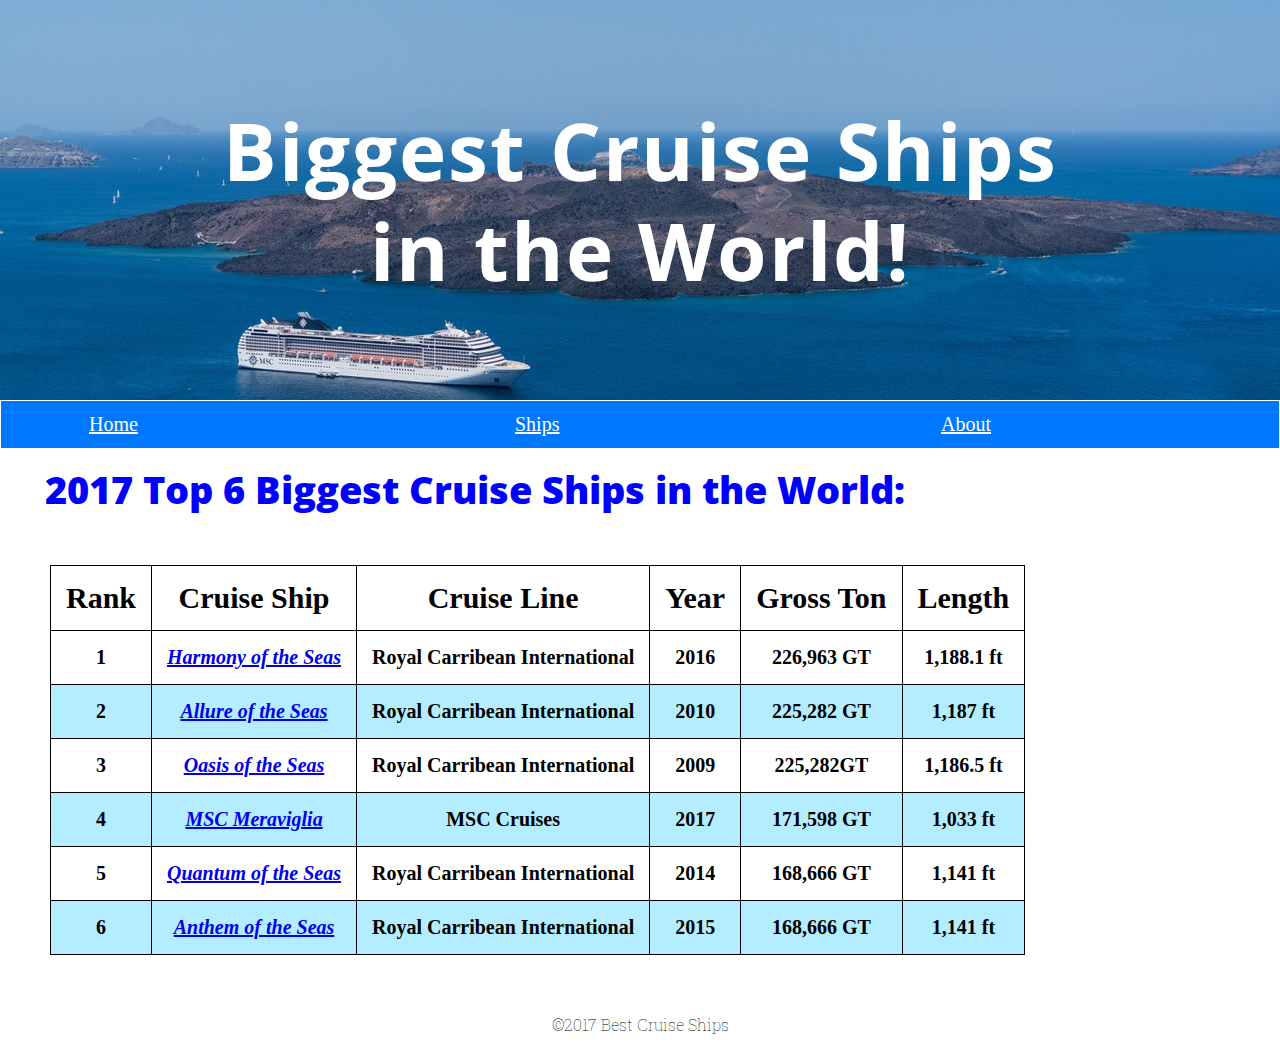
<file: index.html>
<!DOCTYPE html>
<html lang="en">
    <head>
        <meta charset="utf-8">
        <title>Biggest Cruise Ship</title>
        <link href="https://fonts.googleapis.com/css?family=Open+Sans:300,400,600,700" rel="stylesheet">
        <link href="css/style.css" rel="stylesheet">
    </head>
    
    <!-- Banner -->
    <body id="index-page">
        <div class="banner index-banner">
            <h1>Biggest Cruise Ships <br> in the World!</h1>
        </div>
        
    <!-- Navigation bar -->    
    <nav>
        <ul>
            <li><a href="index.html">Home</a></li>
            <li><a href="ships.html">Ships</a></li>
            <li><a href="about.html">About</a></li>
        </ul>
    </nav>   
    
    <!-- main content -->            
    <table class="table">
        <h2><strong>2017 Top 6 Biggest Cruise Ships in the World:</strong></h2>
        <thead>
          <tr> 
              <th scope="row"><strong>Rank</strong></th>
              <th scope="row"><strong>Cruise Ship</strong></th>
              <th scope="row"><strong>Cruise Line</strong></th>
              <th scope="row"><strong>Year</strong></th>
              <th scope="row"><strong>Gross Ton</strong></th>
              <th scope="row"><strong>Length</strong></th>
          </tr>
        </thead>    
        <tbody>
            <!-- Wikipedia -->
         <tr>
            <th>1</th>
             <th><strong><em><a href="./ships/harmony.html">Harmony of the Seas</a></em></strong></th>  
            <th>Royal Carribean International</th>
            <th>2016</th>
            <th>226,963 GT</th> 
            <th>1,188.1 ft</th> 
         </tr>    
            
        <tr>
            <th>2</th>
            <th><strong><em><a href="./ships/allure.html">Allure of the Seas</a></em></strong></th>  
            <th>Royal Carribean International</th>
            <th>2010</th>
            <th>225,282 GT</th> 
            <th>1,187 ft</th> 
         </tr> 
            
         <tr>
            <th>3</th>
             <th><strong><em><a href="./ships/allure.html">Oasis of the Seas</a></em></strong></th>  
            <th>Royal Carribean International</th>
            <th>2009</th>
            <th>225,282GT</th> 
            <th>1,186.5 ft</th> 
         </tr>  
            
        <tr>
            <th>4</th>
            <th><strong><em><a href="./ships/meraviglia.html">MSC Meraviglia</a></em></strong></th>  
            <th>MSC Cruises</th>
            <th>2017</th>
            <th>171,598 GT</th> 
            <th>1,033 ft</th> 
         </tr> 
            
         <tr>         
            <th>5</th>
             <th><strong><em><a href="./ships/Quantum.html">Quantum of the Seas</a></em></strong></th>  
            <th>Royal Carribean International</th>
            <th>2014</th>
            <th>168,666 GT</th> 
            <th>1,141 ft</th> 
         </tr>    
            
        <tr>
            <th>6</th>
            <th><strong><em><a href="./ships/Quantum.html">Anthem of the Seas</a></em></strong></th>  
            <th>Royal Carribean International</th>
            <th>2015</th>
            <th>168,666 GT</th> 
            <th>1,141 ft</th> 
         </tr>    
            
        </tbody>
      </table> 
      <!-- This is the end of the table section -->
   
        <!-- footer section -->   
    <footer>
        <p>&copy;2017 Best Cruise Ships</p>
    </footer>
    
    </body>
</html>
</file>
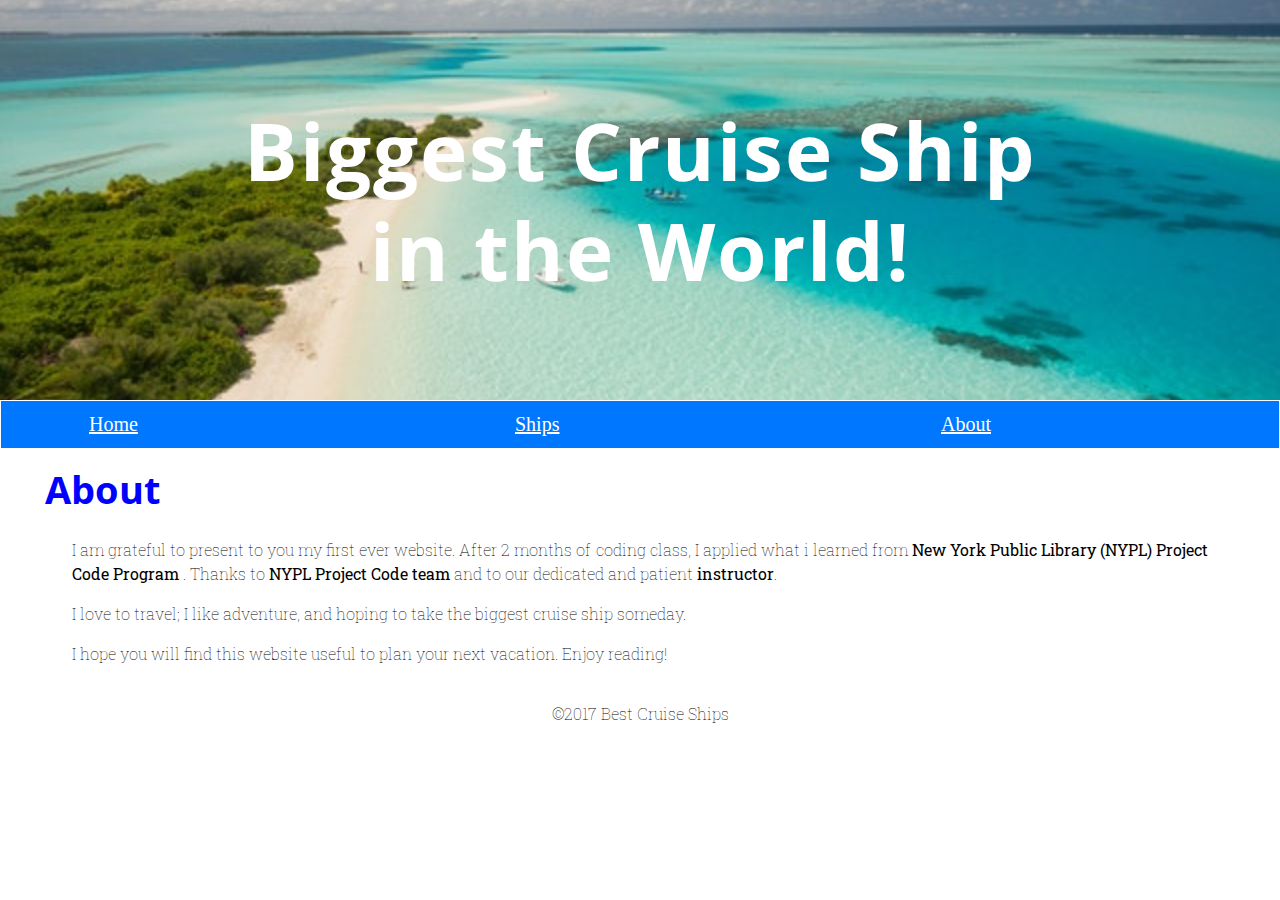
<file: about.html>
<!DOCTYPE html>
<html lang="en">
    <head>
        <meta charset="utf-8">
        <title>Biggest Cruise Ship</title>
        <link href="https://fonts.googleapis.com/css?family=Open+Sans:300,400,600,700" rel="stylesheet">
        <link href="css/style.css" rel="stylesheet">
    </head>
    <body id="about-page">
        <div class="banner about-banner">
            <h1>Biggest Cruise Ship<br> in the World!</h1>
        </div>
    <nav>
        <ul>
            <li><a href="index.html">Home</a></li>
            <li><a href="ships.html">Ships</a></li>
            <li><a href="about.html">About</a></li>
        </ul>
    </nav>   
    
    <section class="main-content">    
        <h2 class="main-content-header">About</h2> 
        <p class="main-content-paragraph">I am grateful to present to you my first ever website. After 2 months of coding class, I applied what i learned from <strong>New York Public Library (NYPL) Project Code Program </strong>. Thanks to <strong>NYPL Project Code team </strong> and to our dedicated and patient <strong>instructor</strong>.</p>
        
            <p class="main-content-paragraph">I love to travel; I like adventure, and hoping to take the biggest cruise ship someday.</p>
        
            <p class="main-content-paragraph">I hope you will find this website useful to plan your next vacation.  Enjoy reading!</p>
       
    </section>   
        
 <footer>
        <p>&copy;2017 Best Cruise Ships</p>
    </footer>
    
    </body>
</html>
</file>
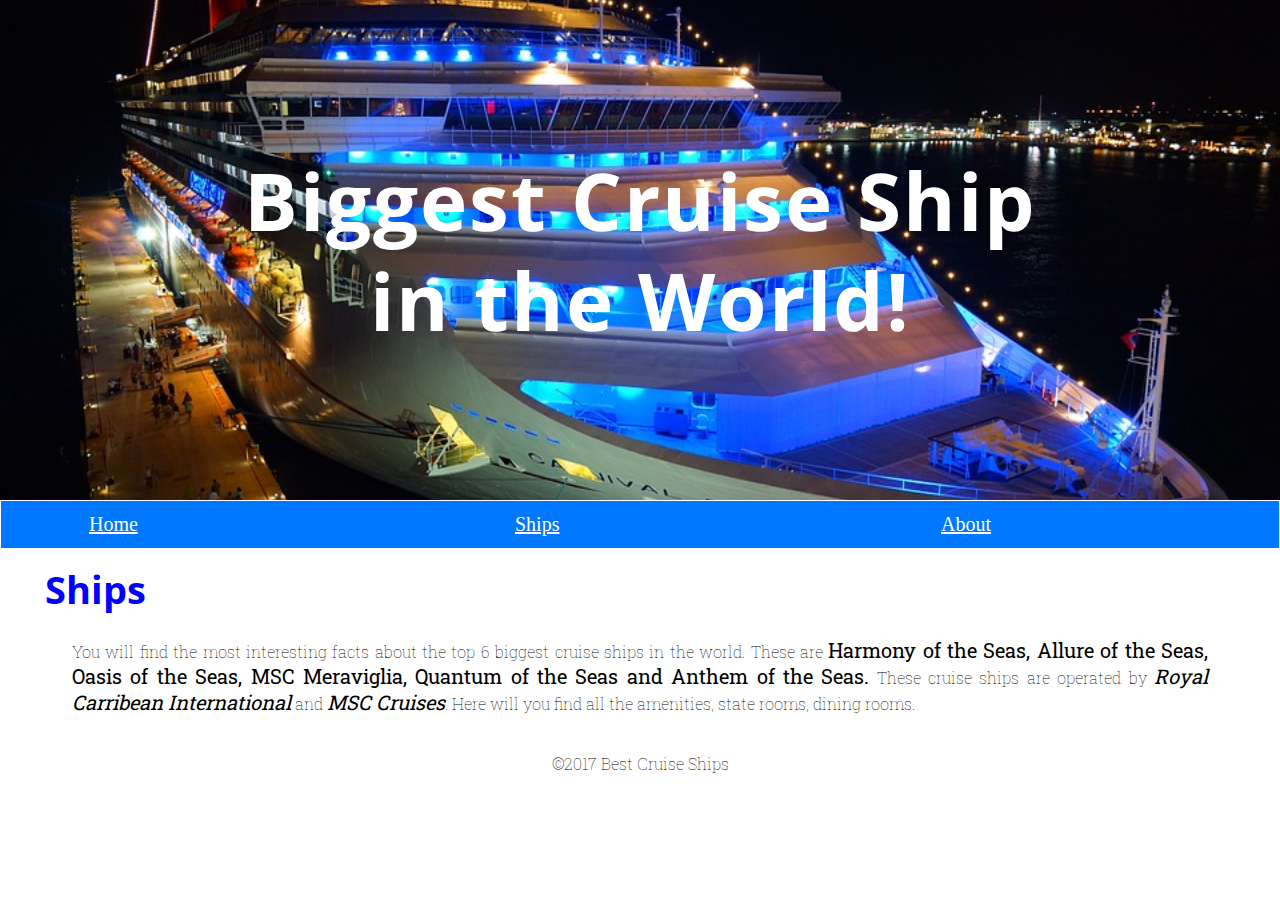
<file: ships.html>
<!DOCTYPE html>
<html lang="en">
    <head>
        <meta charset="utf-8">
        <title>Biggest Cruise Ship</title>
        <link href="https://fonts.googleapis.com/css?family=Open+Sans:300,400,600,700" rel="stylesheet">
        <link href="css/style.css" rel="stylesheet">
    </head>
    <body id="ship-page">
        <div class="banner ship-banner">
            <h1>Biggest Cruise Ship<br> in the World!</h1>
        </div>
    <nav>
        <ul>
            <li><a href="index.html">Home</a></li>
            <li><a href="ships.html">Ships</a></li>
            <li><a href="about.html">About</a></li>
        </ul>
    </nav>   
    
    <section class="main-content">    
        <h2 class="main-content-header">Ships</h2> 
        <p class="main-content-paragraph">You will find the most interesting facts about the top 6 biggest cruise ships in the world. These are <strong><span style="font-size: 20px">Harmony of the Seas, Allure of the Seas, Oasis of the Seas, MSC Meraviglia, Quantum of the Seas and Anthem of the Seas.</span></strong> These cruise ships are operated by <strong><em><span style="font-size: 20px">Royal Carribean International</span></em></strong> and <strong><em><span style="font-size: 20px">MSC Cruises</span></em></strong>. Here will you find all the amenities, state rooms, dining rooms.</p>
          
           
    </section>   
        
 <footer>
        <p>&copy;2017 Best Cruise Ships</p>
    </footer>
    
    </body>
</html>
</file>
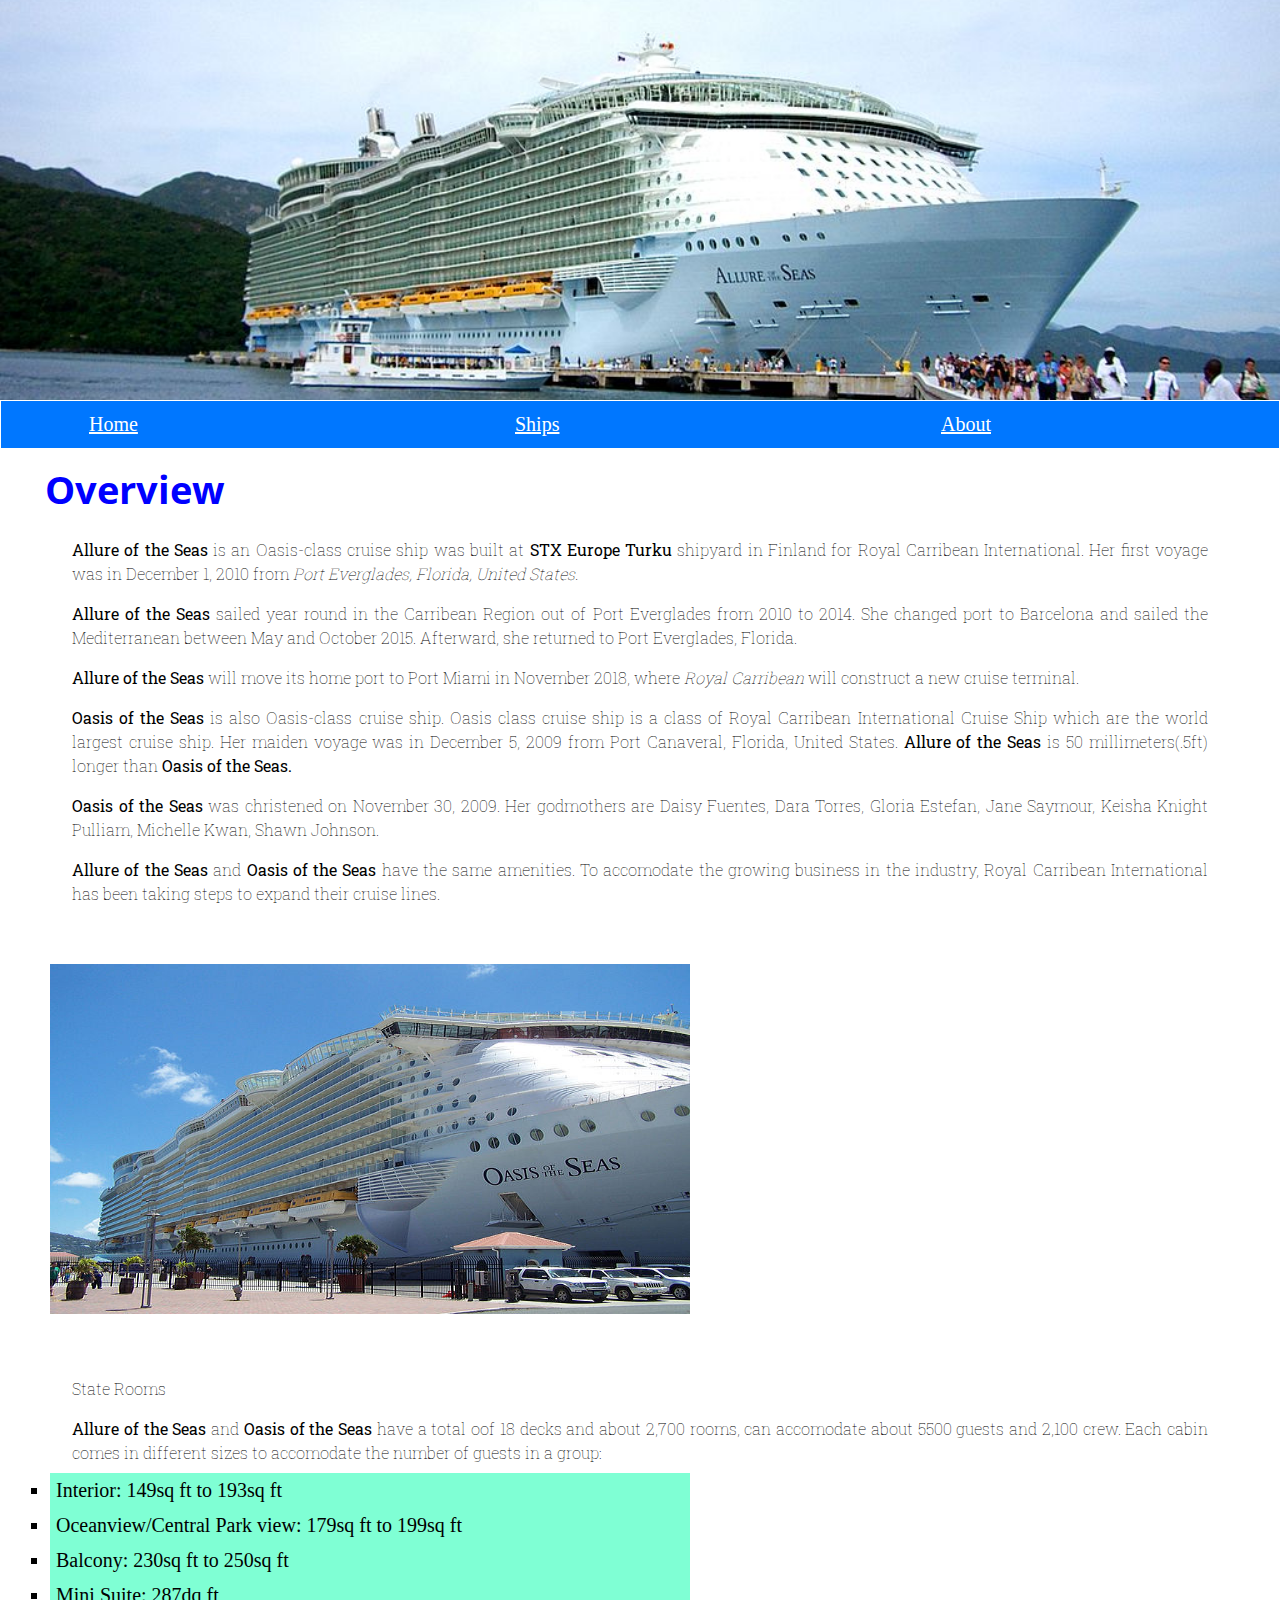
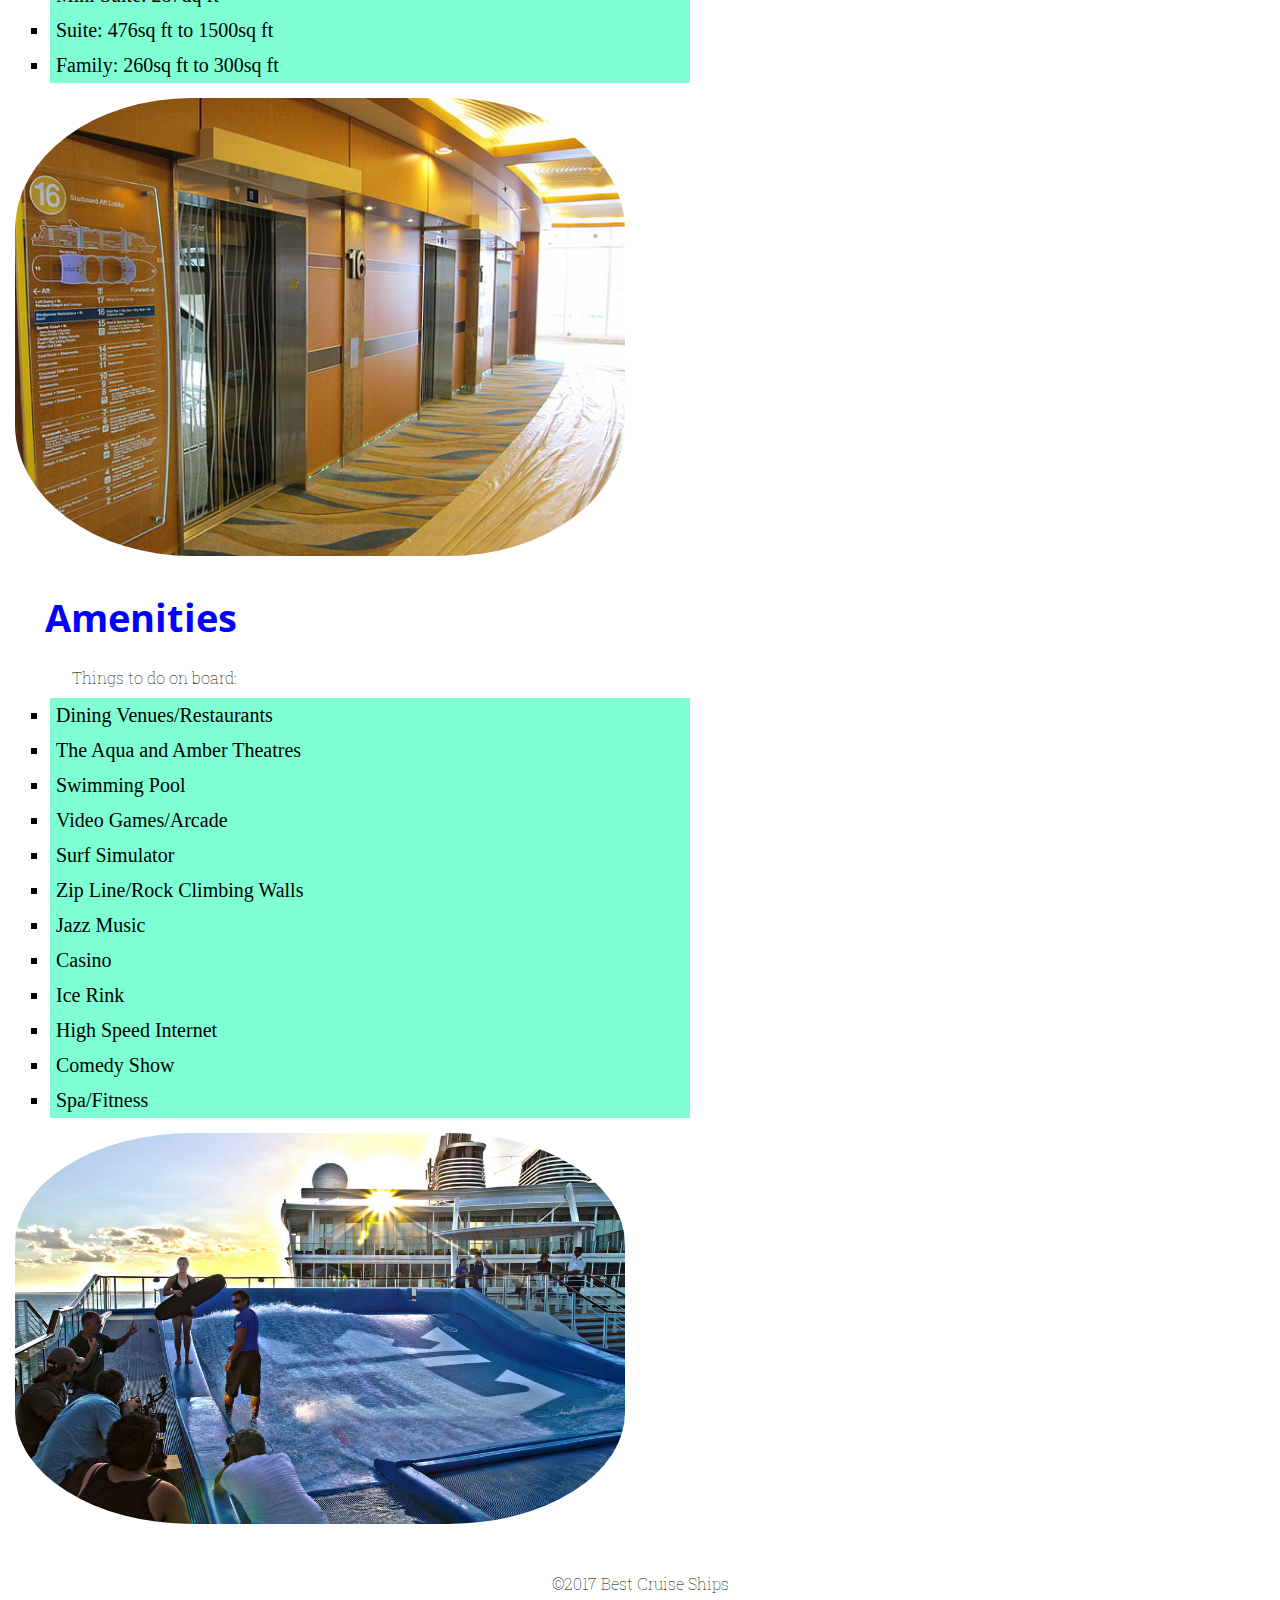
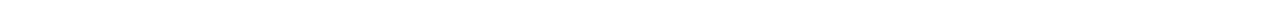
<file: ships/allure.html>
<!DOCTYPE html>
<html lang="en">
    <head>
        <meta charset="utf-8">
        <title>Biggest Cruise Ship</title>
        <link href="https://fonts.googleapis.com/css?family=Open+Sans:300,400,600,700" rel="stylesheet">
        <link href="../css/style.css" rel="stylesheet">
    </head>
    <body id="allure-page">
        <div class="banner allure-banner">
            <h1></h1>
        </div>
    <nav>
        <ul>
            <li><a href="../index.html">Home</a></li>
            <li><a href="../ships.html">Ships</a></li>
            <li><a href="../about.html">About</a></li>
        </ul>
    </nav>   
    
        <!-- wikipedia -->
    <!-- Allure of the Seas and Oasis of the Seas uses the same link because most of the information are the same -->     
    <section class="main-content">    
        <h2 class="main-content-header">Overview</h2> 
        <p class="main-content-paragraph"><strong>Allure of the Seas</strong> is an Oasis-class cruise ship was built at <strong>STX Europe Turku</strong> shipyard in Finland for Royal Carribean International.  Her first voyage was in December 1, 2010 from <em>Port Everglades, Florida, United States.</em></p>
        
        <p class="main-content-paragraph"><strong>Allure of the Seas</strong> sailed year round in the Carribean Region out of Port Everglades from 2010 to 2014. She changed port to Barcelona and sailed the Mediterranean between May and October 2015. Afterward, she returned to Port Everglades, Florida.</p>
        
        <p class="main-content-paragraph"><strong>Allure of the Seas</strong> will move its home port to Port Miami in November 2018, where <em>Royal Carribean</em> will construct a new cruise terminal.</p>
        
        <p class="main-content-paragraph"><strong>Oasis of the Seas</strong> is also Oasis-class cruise ship.  Oasis class cruise ship is a class of Royal Carribean International Cruise Ship which are the world largest cruise ship. Her maiden voyage was in December 5, 2009 from Port Canaveral, Florida, United States. <strong>Allure of the Seas</strong> is 50 millimeters(.5ft) longer than <strong>Oasis of the Seas.</strong></p>
        
        <!-- Royal Carribean -->
        <p class="main-content-paragraph"><strong>Oasis of the Seas</strong> was christened on November 30, 2009. Her godmothers are Daisy Fuentes, Dara Torres, Gloria Estefan, Jane Saymour, Keisha Knight Pulliam, Michelle Kwan, Shawn Johnson.</p>
        
        <p class="main-content-paragraph"><strong>Allure of the Seas</strong> and <strong>Oasis of the Seas</strong> have the same amenities. To accomodate the growing business in the industry, Royal Carribean International has been taking steps to expand their cruise lines.</p>
        
        <!-- google image -->
        <img src="../images/Oasis_background.jpg" alt="Oasis" class="oasis-img">
        <p><span style="font-size: 22px><strong>Oasis of the Seas Cruise Ship</strong></span></p>
     
        <h3 class="main-content-header">State Rooms</h3>
        <p class="main-content-paragraph"><strong>Allure of the Seas</strong> and <strong> Oasis of the Seas</strong> have a total oof 18 decks and about 2,700 rooms, can accomodate about 5500 guests and 2,100 crew. Each cabin comes in different sizes to accomodate the number of guests in a group: 
            <ul>
             <li>Interior:  149sq ft to 193sq ft</li>
             <li>Oceanview/Central Park view:  179sq ft to 199sq ft</li>
             <li>Balcony:  230sq ft to 250sq ft</li>
             <li>Mini Suite:  287dq ft</li>    
             <li>Suite:  476sq ft to 1500sq ft</li>
             <li>Family: 260sq ft to 300sq ft</li>    
            </ul>
         
    
         <img src="../images/Allure_Deck16.JPG" alt="Deck16" class="full-img">
         
         
        <h4>Amenities</h4>
            <p class="main-content-paragraph">Things to do on board:</p>
            <ul>
                <li>Dining Venues/Restaurants</li>         <li>The Aqua and Amber Theatres</li>
                <li>Swimming Pool</li>                     <li>Video Games/Arcade</li>
                <li>Surf Simulator</li>                    <li>Zip Line/Rock Climbing Walls</li>    
                <li>Jazz Music</li>                        <li>Casino</li>
                <li>Ice Rink</li>                          <li>High Speed Internet</li>
                <li>Comedy Show</li>                       <li>Spa/Fitness</li>
            </ul>
            <img src="../images/Allure_surf.jpg" alt="Surf Simulator" class="full-img">
        
        
    </section>   
        
 <footer>
        <p>&copy;2017 Best Cruise Ships</p>
    </footer>
    
    </body>
</html>
</file>
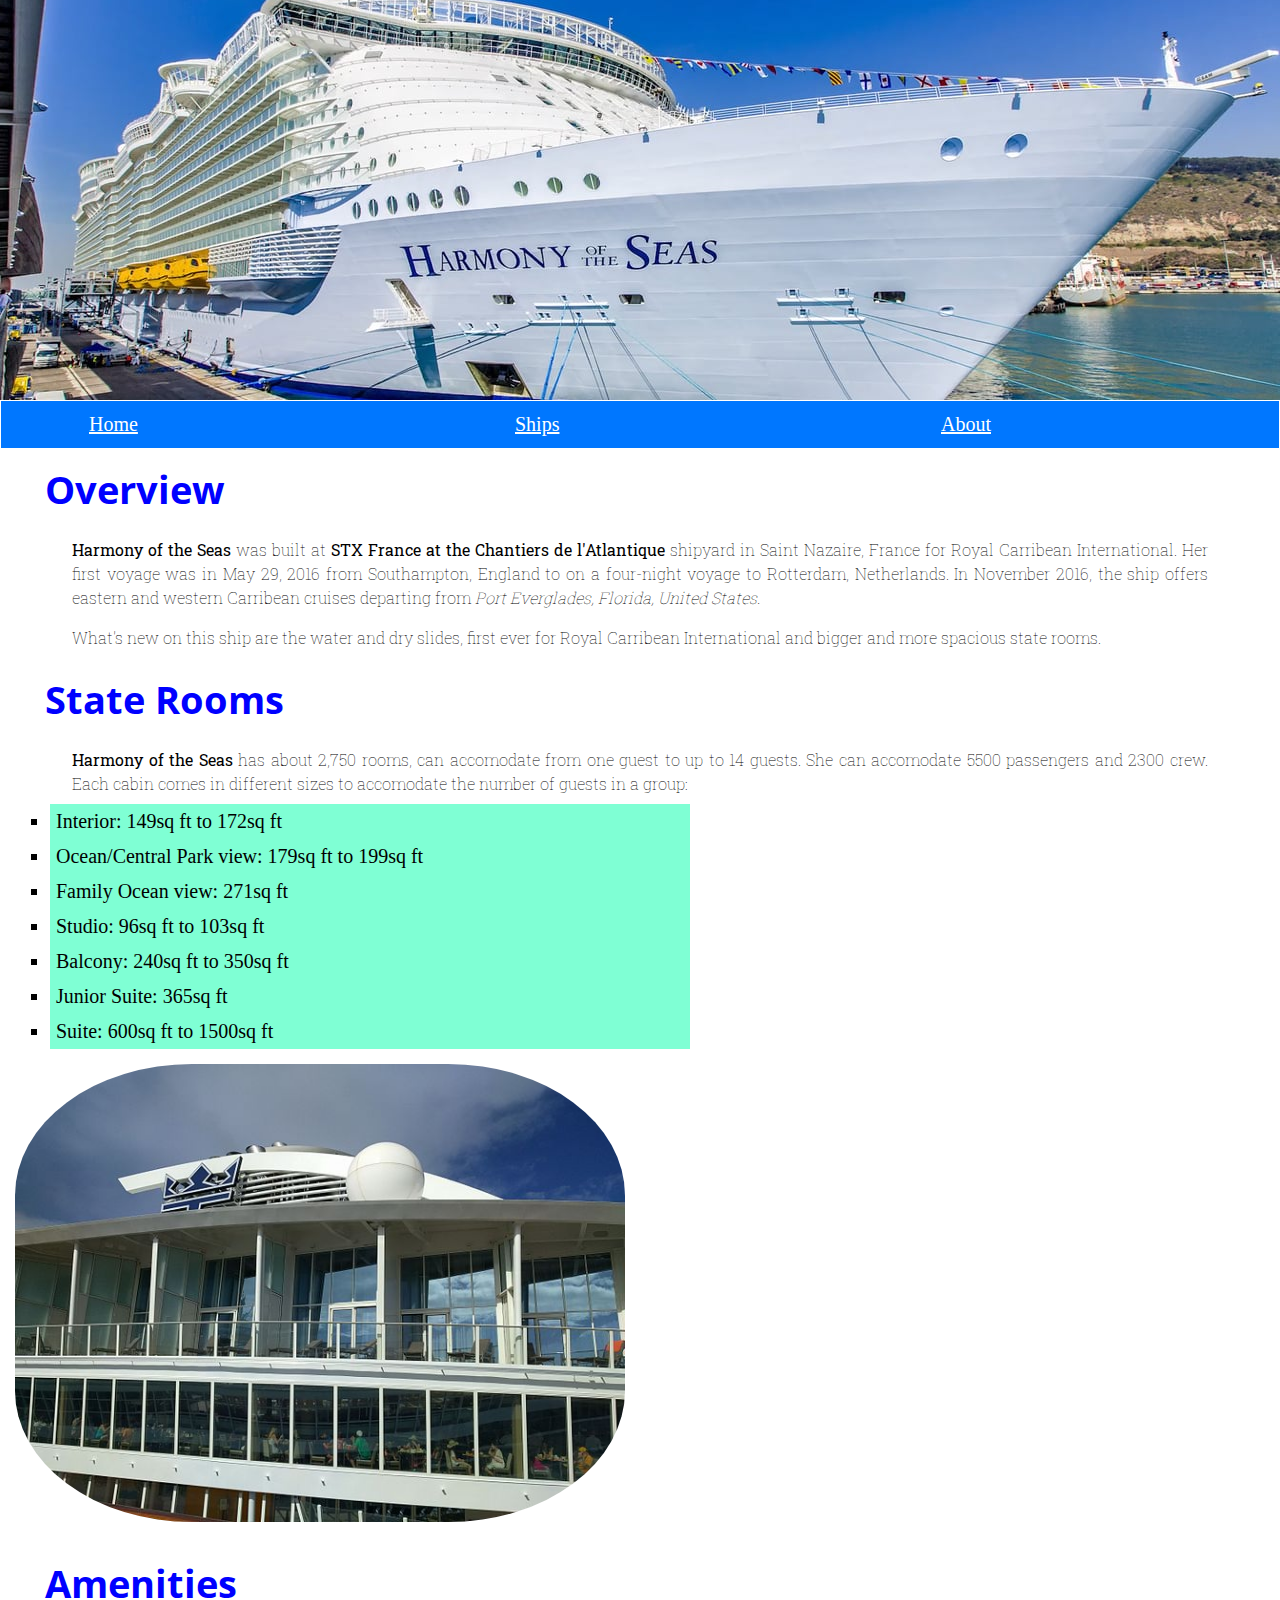
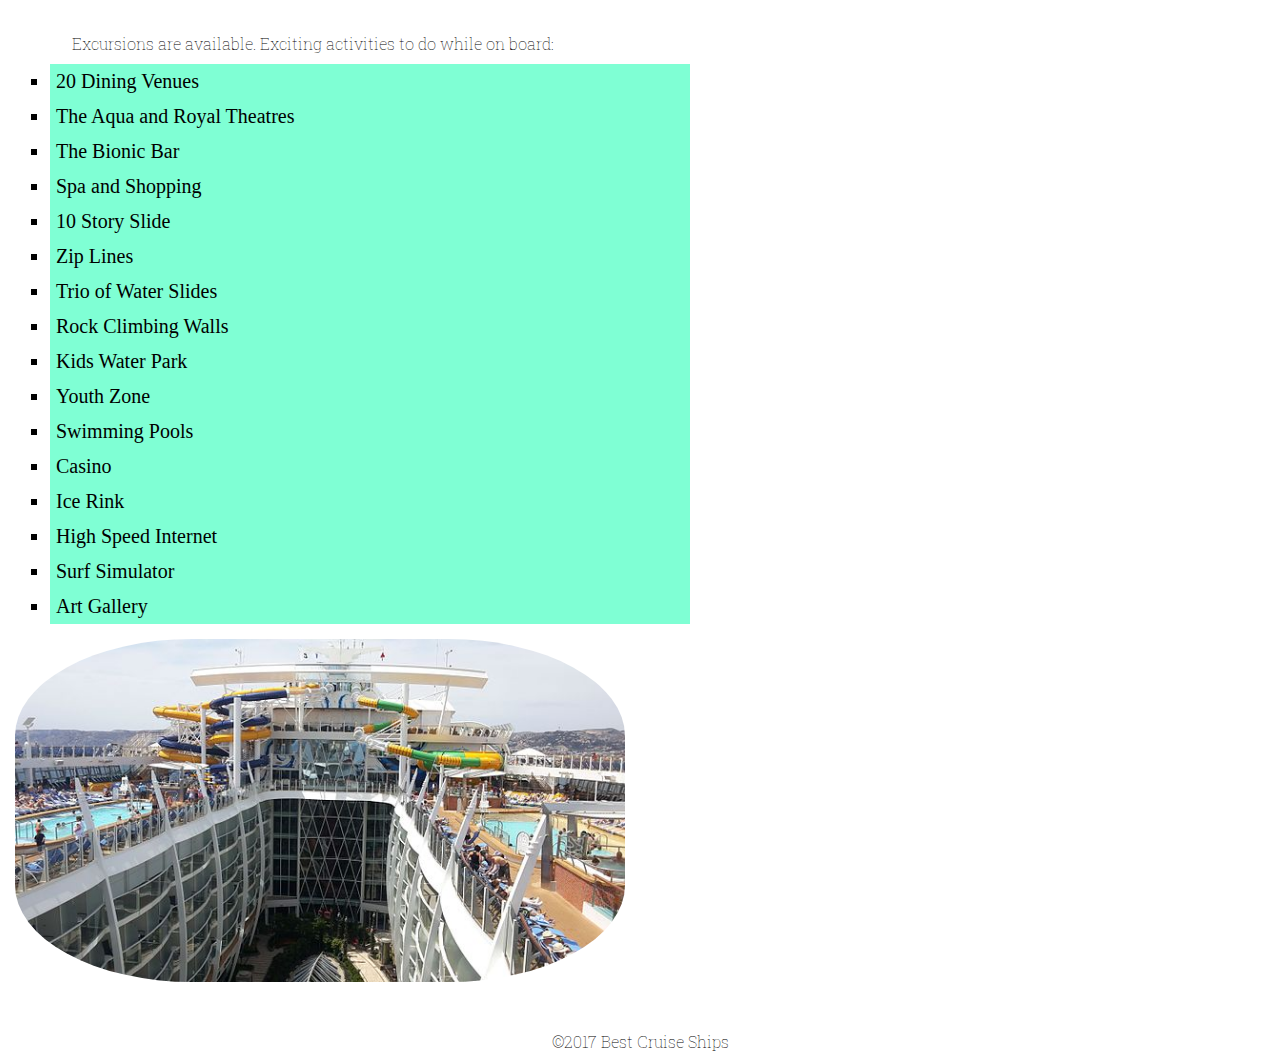
<file: ships/harmony.html>
<!DOCTYPE html>
<html lang="en">
    <head>
        <meta charset="utf-8">
        <title>Biggest Cruise Ship</title>
        <link href="https://fonts.googleapis.com/css?family=Open+Sans:300,400,600,700" rel="stylesheet">
        <link href="../css/style.css" rel="stylesheet">
    </head>
    <body id="harmony-page">
        <div class="banner harmony-banner">
            <h1></h1>
        </div>
    <nav>
        <ul>
            <li><a href="../index.html">Home</a></li>
            <li><a href="../ships.html">Ships</a></li>
            <li><a href="../about.html">About</a></li>
        </ul>
    </nav>   
    <!-- wikipedia -->
    <section class="main-content">    
        <h2 class="main-content-header">Overview</h2> 
        <p class="main-content-paragraph"><strong>Harmony of the Seas</strong> was built at <strong>STX France at the Chantiers de l'Atlantique</strong> shipyard in Saint Nazaire, France for Royal Carribean International.  Her first voyage was in May 29, 2016 from Southampton, England to on a four-night voyage to Rotterdam, Netherlands. In November 2016,  the ship offers eastern and western Carribean cruises departing from <em>Port Everglades, Florida, United States.</em></p>
         
        <p class="main-content-paragraph">What's new on this ship are the water and dry slides, first ever for Royal Carribean International and bigger and more spacious state rooms.</p>
        
        <!-- cruise critic -->
        <h3 class="main-content-header">State Rooms</h3>
        <p class="main-content-paragraph"><strong>Harmony of the Seas</strong> has about 2,750 rooms, can accomodate from one guest to up to 14 guests. She can accomodate 5500 passengers and 2300 crew. Each cabin comes in different sizes to accomodate the number of guests in a group: 
            <ul>
             <li>Interior:  149sq ft to 172sq ft</li>
             <li>Ocean/Central Park view:  179sq ft to 199sq ft</li>
             <li>Family Ocean view: 271sq ft</li>    
             <li>Studio:  96sq ft to 103sq ft</li> 
             <li>Balcony:  240sq ft to 350sq ft</li>
             <li>Junior Suite: 365sq ft</li>    
             <li>Suite:  600sq ft to 1500sq ft</li>    
            </ul>
         <img src="../images/RC_balcony.jpg" alt="balcony" class="full-img">
        <!-- Royal Carribean fast fact -->
        <h4>Amenities</h4>
            <p class="main-content-paragraph">Excursions are available. Exciting activities to do while on board:</p>
            <ul>
                <li>20 Dining Venues</li>                   <li>The Aqua and Royal Theatres</li>
                <li>The Bionic Bar</li>                     <li>Spa and Shopping</li>
                <li>10 Story Slide</li>                     <li>Zip Lines</li>
                <li>Trio of Water Slides</li>               <li>Rock Climbing Walls</li>
                <li>Kids Water Park</li>                    <li>Youth Zone</li>  
                <li>Swimming Pools</li>                     <li>Casino</li>
                <li>Ice Rink</li>                           <li>High Speed Internet</li>
                <li>Surf Simulator</li>                     <li>Art Gallery</li>
                
            </ul>
            <img src="../images/harmony_slides.jpg" alt="Water Slides" class="full-img">
    </section>   
        
 <footer>
        <p>&copy;2017 Best Cruise Ships</p>
    </footer>
    
    </body>
</html>
</file>
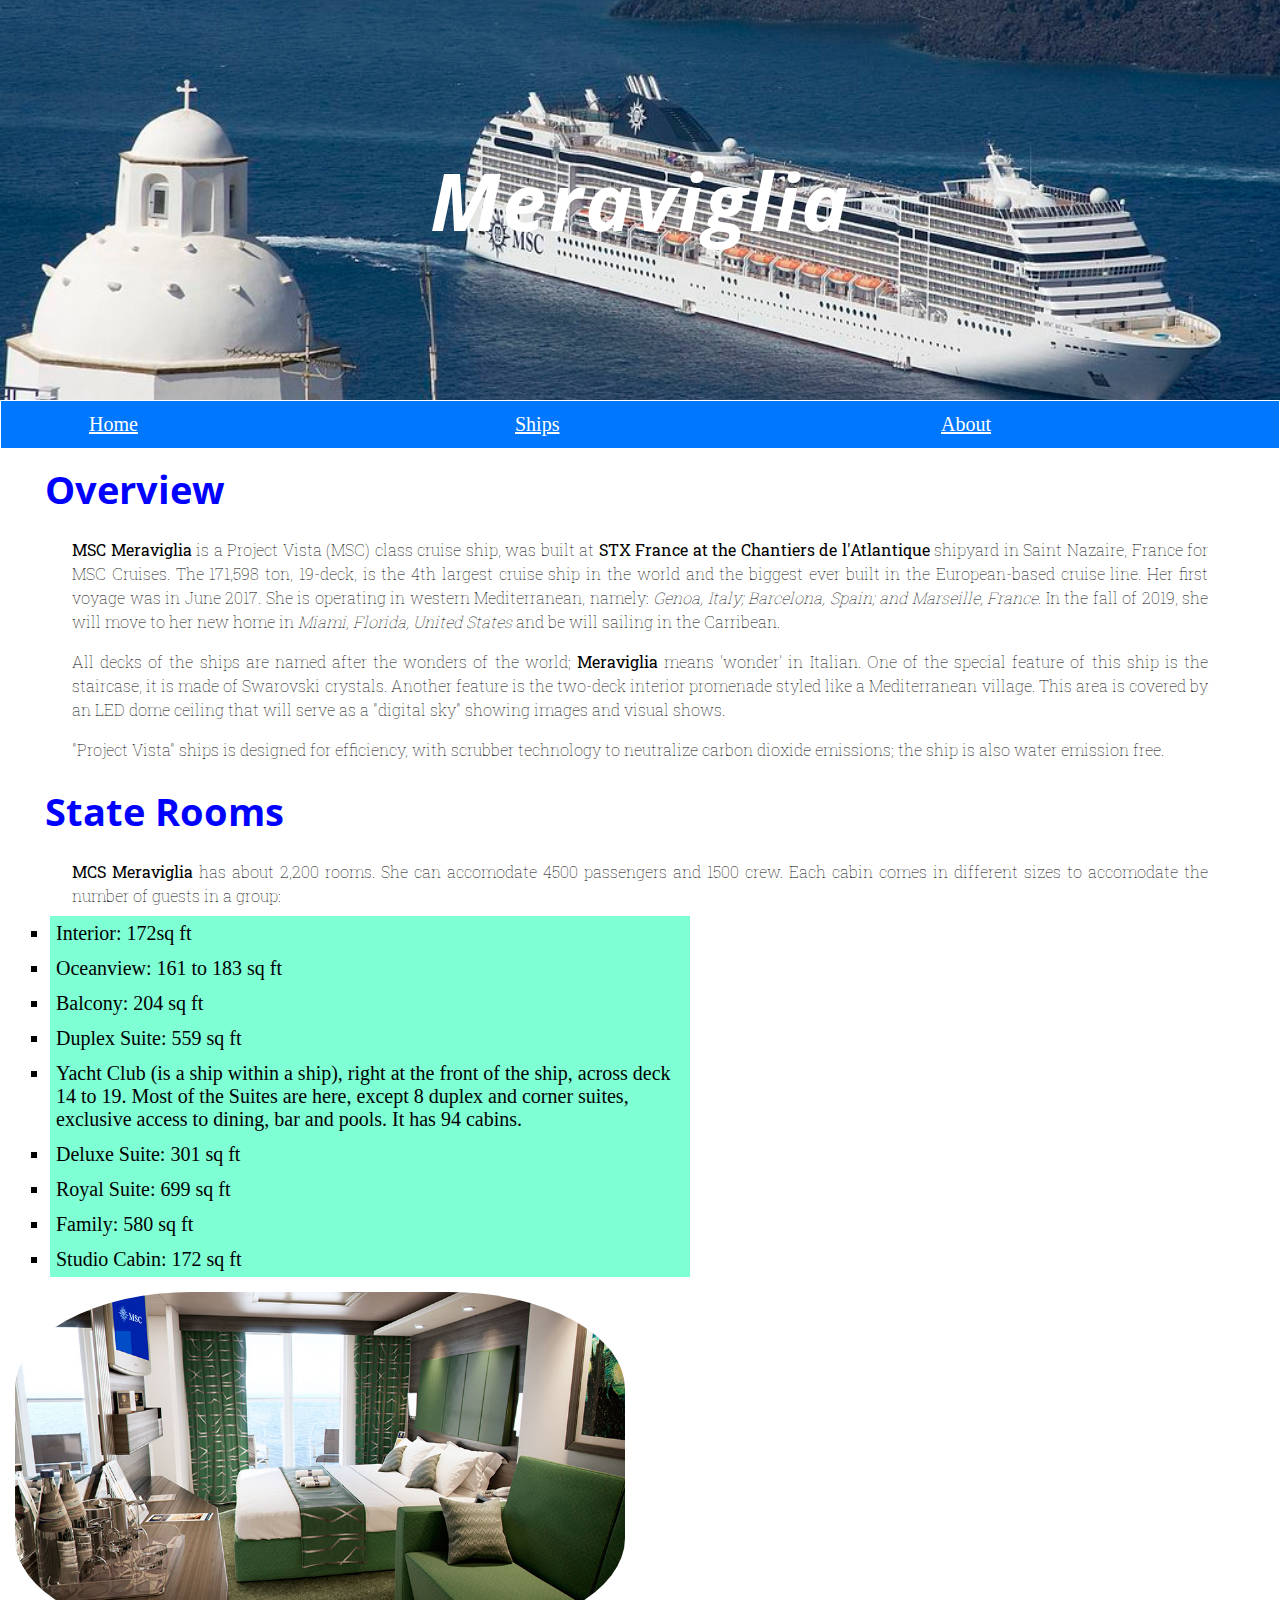
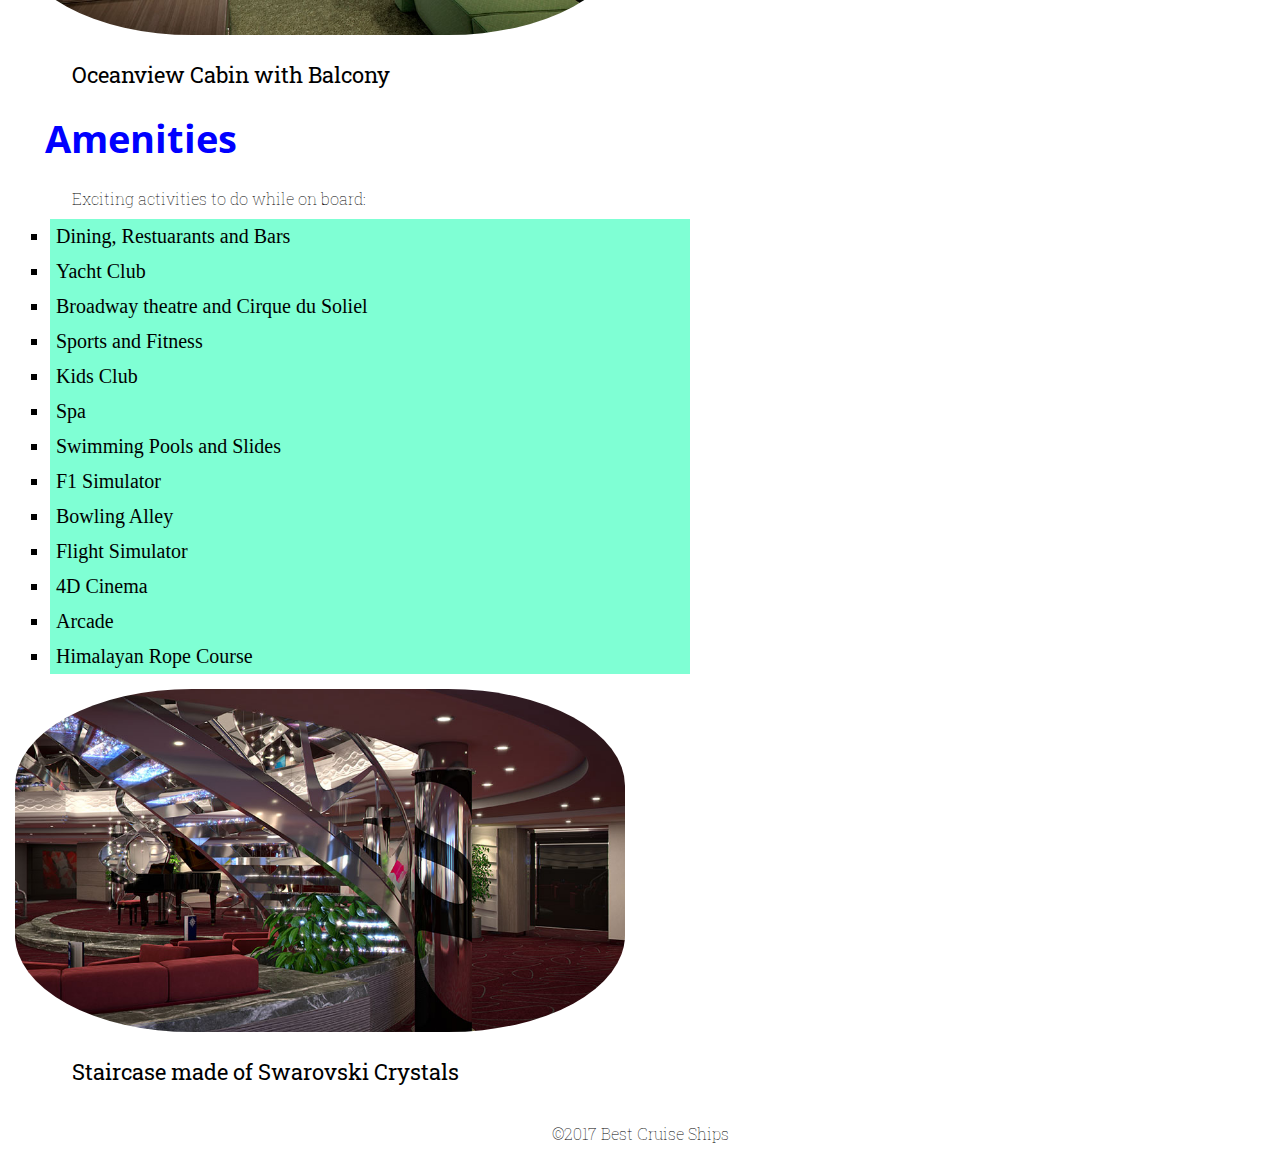
<file: ships/meraviglia.html>
<!DOCTYPE html>
<html lang="en">
    <head>
        <meta charset="utf-8">
        <title>Biggest Cruise Ship</title>
        <link href="https://fonts.googleapis.com/css?family=Open+Sans:300,400,600,700" rel="stylesheet">
        <link href="../css/style.css" rel="stylesheet">
    </head>
    <body id="meraviglia-page">
        <div class="banner meraviglia-banner">
            <h1><em>Meraviglia</em></h1>
        </div>
    <nav>
        <ul>
            <li><a href="../index.html">Home</a></li>
            <li><a href="../ships.html">Ships</a></li>
            <li><a href="../about.html">About</a></li>
        </ul>
    </nav>   
    
        <!-- Wikipedia -->
    <section class="main-content">    
        <h2 class="main-content-header">Overview</h2> 
        <p class="main-content-paragraph"><strong>MSC Meraviglia </strong> is a Project Vista (MSC) class cruise ship, was built at <strong>STX France at the Chantiers de l'Atlantique</strong> shipyard in Saint Nazaire, France for MSC Cruises.  The 171,598 ton, 19-deck, is the 4th largest cruise ship in the world and the biggest ever built in the European-based cruise line. Her first voyage was in June 2017.  She is operating in western Mediterranean, namely: <em>Genoa, Italy; Barcelona, Spain; and Marseille, France</em>. In the fall of 2019, she will move to her new home in <em>Miami, Florida, United States</em> and be will sailing in the Carribean. </p>
    
    <!-- cruisecritic.com -->    
    <p class="main-content-paragraph">All decks of the ships are named after the wonders of the world; <strong>Meraviglia </strong>means 'wonder' in Italian. One of the special feature of this ship is the staircase, it is made of Swarovski crystals. Another feature is the two-deck interior promenade styled like a Mediterranean village. This area is covered by an LED dome ceiling that will serve as a "digital sky" showing images and visual shows.</p>
        
    <p class="main-content-paragraph"> "Project Vista" ships is designed for efficiency, with scrubber technology to neutralize carbon dioxide emissions; the ship is also water emission free. </p>    
        <h3 class="main-content-header">State Rooms</h3>
        <p class="main-content-paragraph"><strong>MCS Meraviglia</strong> has about 2,200 rooms. She can accomodate 4500 passengers and 1500 crew. Each cabin comes in different sizes to accomodate the number of guests in a group: 
            <ul>
             <li>Interior: 172sq ft</li>
             <li>Oceanview:  161 to 183 sq ft</li>
             <li>Balcony: 204 sq ft</li>    
             <li>Duplex Suite: 559 sq ft</li>   
              <li>Yacht Club (is a ship within a ship), right at the front of the ship, across deck 14 to 19. Most of the Suites are here, except 8 duplex and corner suites, exclusive access to dining, bar and pools. It has 94 cabins.</li>   
             <li>Deluxe Suite: 301 sq ft</li>  
             <li>Royal Suite: 699 sq ft</li>
             <li>Family: 580 sq ft</li>
             <li>Studio Cabin: 172 sq ft</li>    
            </ul>
         <img src="../images/MSC%20oceanview-cabin.jpg" alt="balcony" class="full-img">
         <p><strong><span style="font-size: 22px">Oceanview Cabin with Balcony</span></strong></p>
        
        <!-- Cruise Critic -->
        <h4>Amenities</h4>
            <p class="main-content-paragraph">Exciting activities to do while on board:</p>
            <ul>
                <li>Dining, Restuarants and Bars</li>       <li>Yacht Club</li>
                <li>Broadway theatre and Cirque du Soliel</li> <li>Sports and Fitness</li>
                <li>Kids Club</li>                          <li>Spa</li>
                <li>Swimming Pools and Slides</li>          <li>F1 Simulator</li>
                <li>Bowling Alley</li>                      <li>Flight Simulator</li>
                <li>4D Cinema</li>                          <li>Arcade</li>
                <li>Himalayan Rope Course</li>
        <!-- cruise bulletin -->    
            <img src="../images/MSC_Swarovski-staircase.jpg" alt="MSC Swarovski Staircase" class="full-img">
            <p><strong><span style="font-size: 22px">Staircase made of Swarovski Crystals</span></strong></p>
   
    </section>   
        
 <footer>
        <p>&copy;2017 Best Cruise Ships</p>
    </footer>
    
    </body>
</html>
</file>
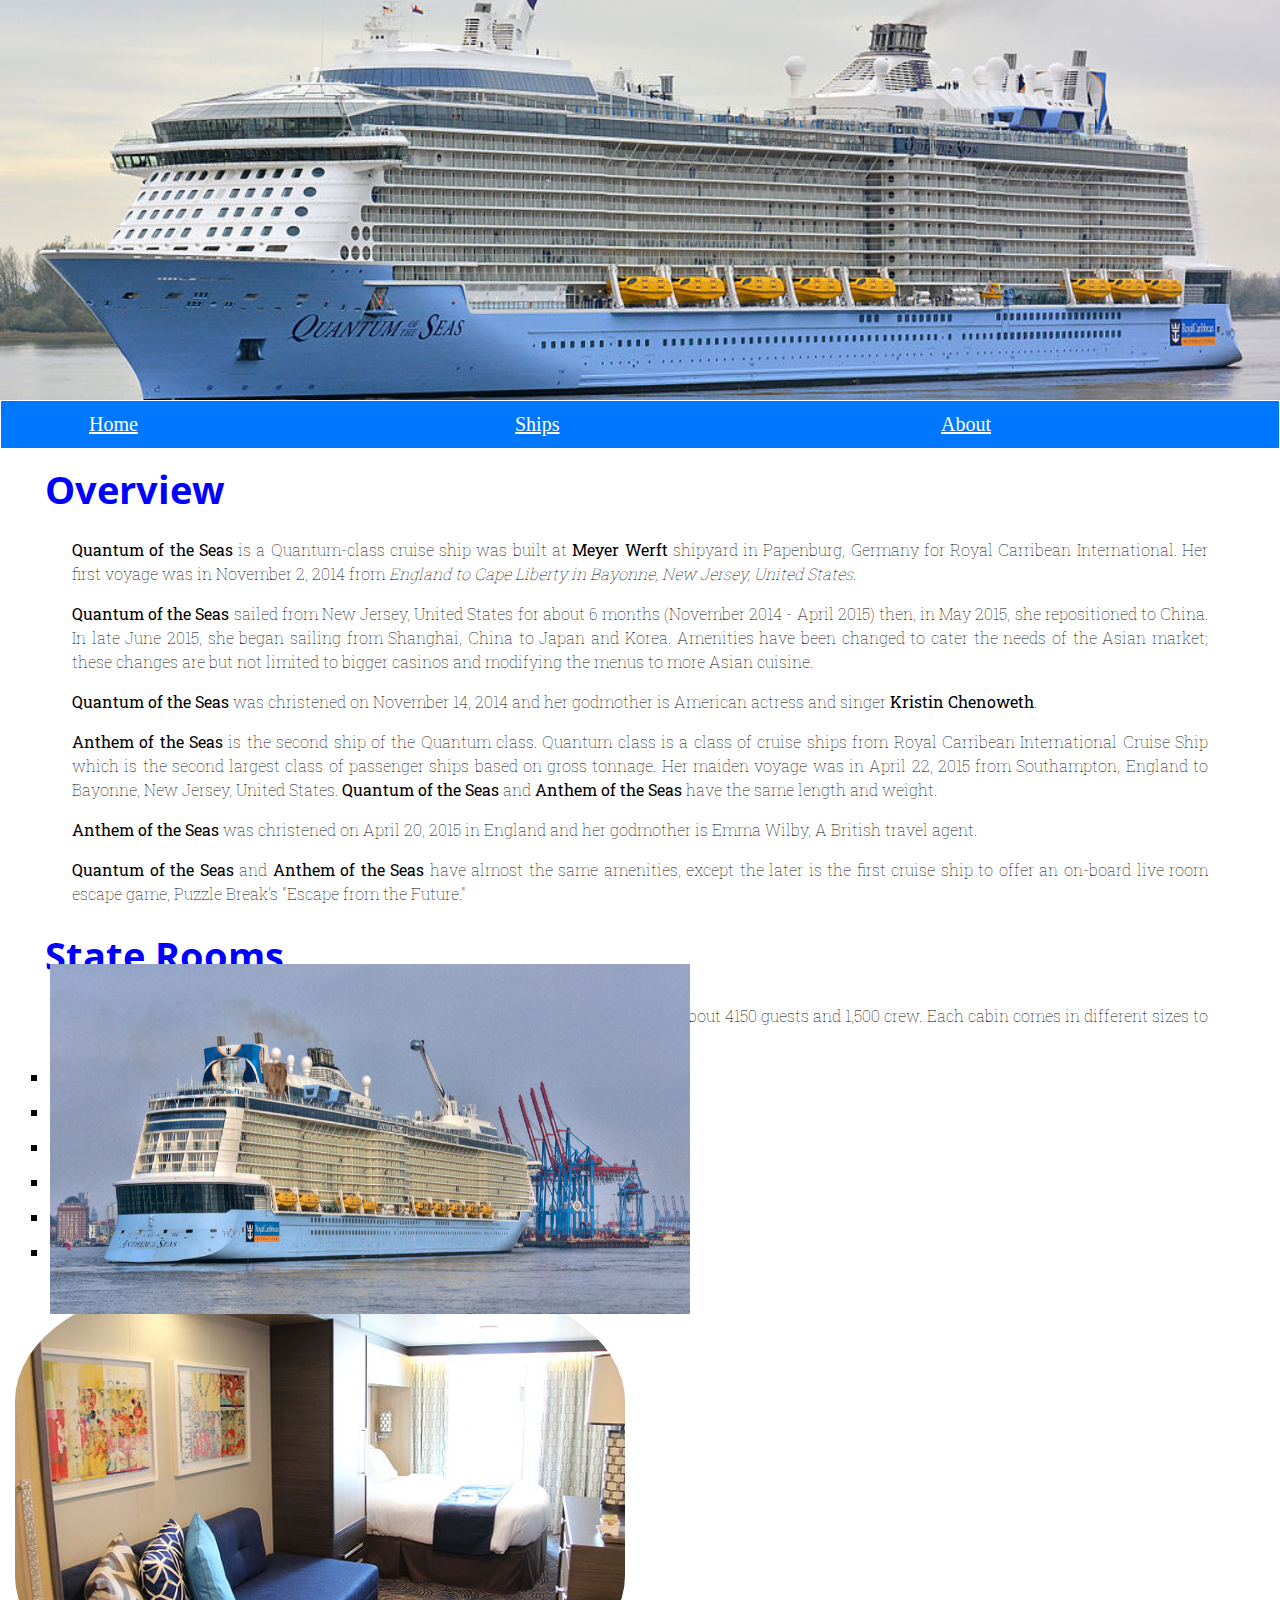
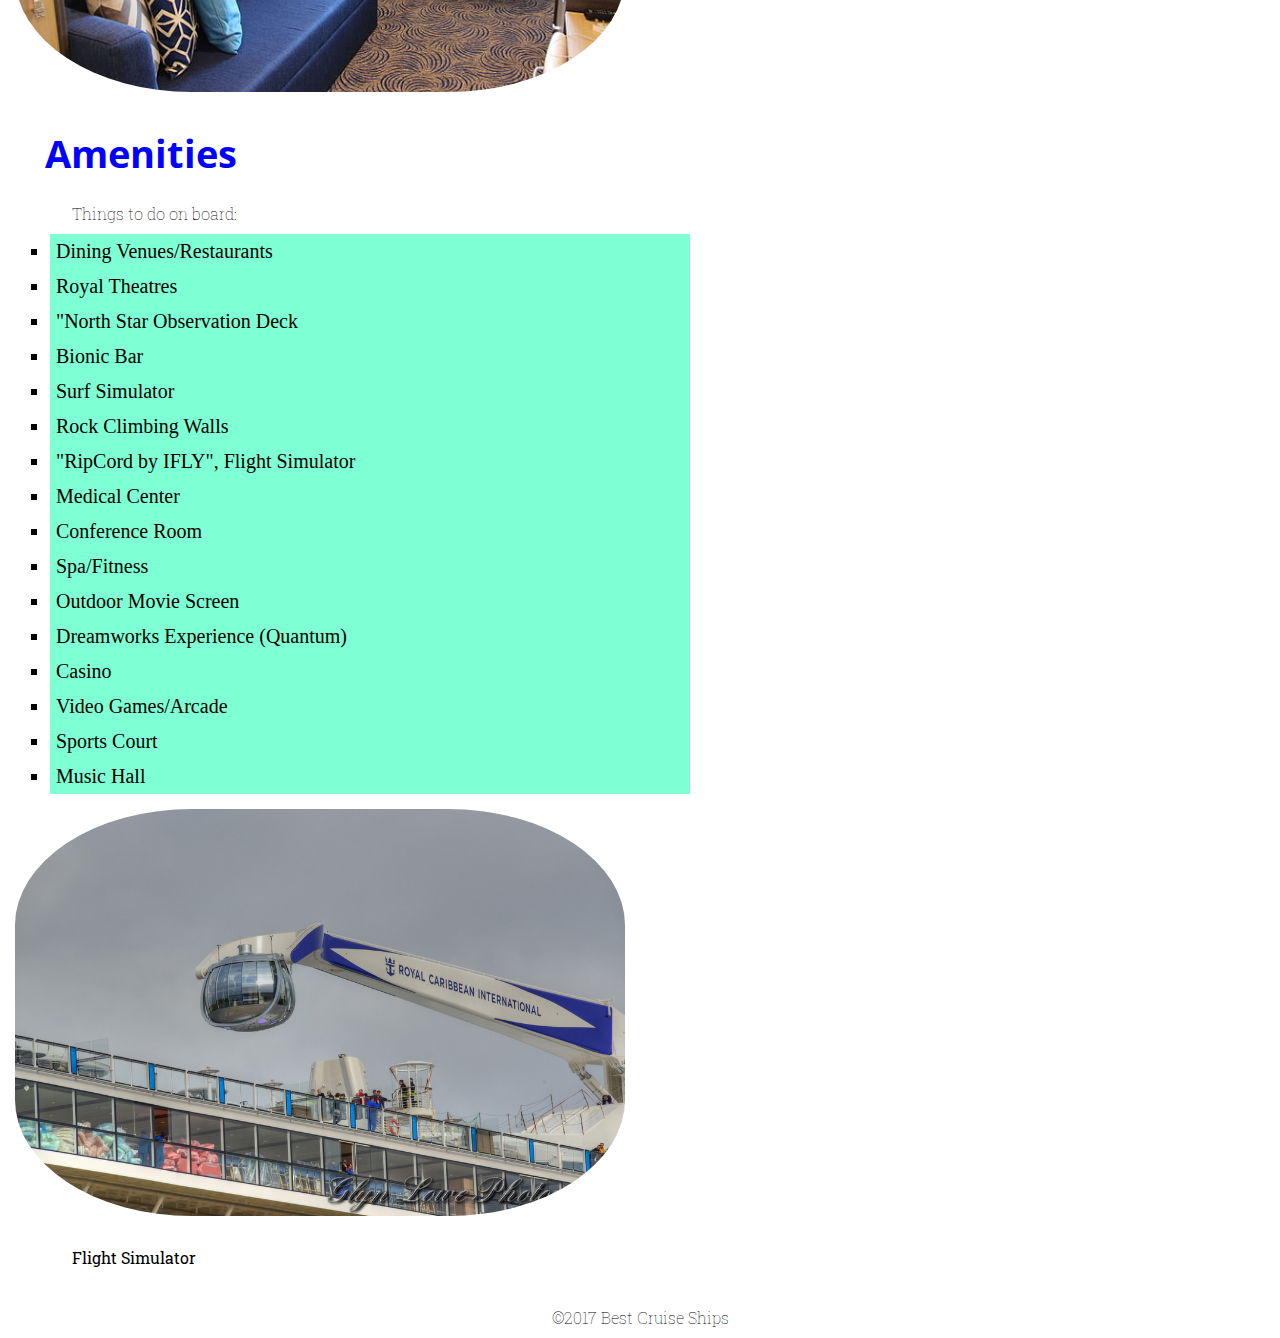
<file: ships/Quantum.html>
<!DOCTYPE html>
<html lang="en">
    <head>
        <meta charset="utf-8">
        <title>Biggest Cruise Ship</title>
        <link href="https://fonts.googleapis.com/css?family=Open+Sans:300,400,600,700" rel="stylesheet">
        <link href="../css/style.css" rel="stylesheet">
    </head>
    <body id="quantum-page">
        <div class="banner quantum-banner">
        </div>
    <nav>
        <ul>
            <li><a href="../index.html">Home</a></li>
            <li><a href="../ships.html">Ships</a></li>
            <li><a href="../about.html">About</a></li>
        </ul>
    </nav>   
        
    <!-- Quantum of the Seas and Anthem of the Seas uses the same link because the information are mostly the same -->     
    <section class="main-content">    
        <h2 class="main-content-header">Overview</h2> 
        <p class="main-content-paragraph"><strong>Quantum of the Seas</strong> is a Quantum-class cruise ship was built at <strong>Meyer Werft </strong> shipyard in Papenburg, Germany for Royal Carribean International.  Her first voyage was in November 2, 2014 from <em>England to Cape Liberty in Bayonne, New Jersey, United States.</em></p>
        
        <p class="main-content-paragraph"><strong>Quantum of the Seas</strong> sailed from New Jersey, United States for about 6 months (November 2014 - April 2015) then, in May 2015, she repositioned to China. In late June 2015, she began sailing from Shanghai, China to Japan and Korea. Amenities have been changed to cater the needs of the Asian market; these changes are but not limited to bigger casinos and modifying the menus to more Asian cuisine.</p>
        
        <p class="main-content-paragraph"><strong>Quantum of the Seas</strong> was christened on November 14, 2014 and her godmother is American actress and singer<strong> Kristin Chenoweth</strong>.</p>
        
        <p class="main-content-paragraph"><strong>Anthem of the Seas</strong> is the second ship of the Quantum class.  Quantum class is a class of cruise ships from Royal Carribean International Cruise Ship which is the second largest class of passenger ships based on gross tonnage. Her maiden voyage was in April 22, 2015 from Southampton, England to Bayonne, New Jersey, United States. <strong>Quantum of the Seas</strong> and <strong>Anthem of the Seas</strong> have the same length and weight. </p>
            
        <p class="main-content-paragraph"><strong>Anthem of the Seas</strong> was christened on April 20, 2015 in England and her godmother is Emma Wilby, A British travel agent.</p>
        
        <p class="main-content-paragraph"><strong>Quantum of the Seas</strong> and <strong>Anthem of the Seas</strong> have almost the same amenities, except the later is the first cruise ship to offer an on-board live room escape game, Puzzle Break's "Escape from the Future."</p>
        
        <img src="../images/Anthem_of_the_Seas.jpg" alt="Anthem" class="anthem-img">
       
       
        <h2 class="main-content-header">State Rooms</h2>
        <p class="main-content-paragraph"><strong>Quantum of the Seas</strong> and <strong> Anthem of the Seas</strong> have 2,090 rooms, can accomodate about 4150 guests and 1,500 crew. Each cabin comes in different sizes to accomodate the number of guests in a group: 
            <ul>
             <li>Interior:  149sq ft to 193sq ft</li>
             <li>Oceanview/Central Park view:  179sq ft to 199sq ft</li>
             <li>Balcony:  230sq ft to 250sq ft</li>
             <li>Mini Suite:  287dq ft</li>    
             <li>Suite:  476sq ft to 1500sq ft</li>
             <li>Family: 260sq ft to 300sq ft</li>    
            </ul>
         <!-- google image-->
         <img src="../images/Anthem_cabin.jpg" alt="Anthem Cabin" class="full-img">
         
         
        <h3>Amenities</h3>
            <p class="main-content-paragraph">Things to do on board:</p>
            <ul >
                <li>Dining Venues/Restaurants</li>           <li>Royal Theatres</li>
                <li>"North Star Observation Deck</li>        <li>Bionic Bar</li>
                <li>Surf Simulator</li>                      <li>Rock Climbing Walls</li>    
                <li>"RipCord by IFLY", Flight Simulator</li> <li>Medical Center </li>                          
                <li>Conference Room</li>                     <li>Spa/Fitness</li>
                <li>Outdoor Movie Screen</li>                <li>Dreamworks Experience (Quantum)</li>
                <li>Casino</li>                              <li>Video Games/Arcade</li> 
                <li>Sports Court</li>                        <li>Music Hall</li> 
            </ul>
            <img src="../images/quantum_northstar.jpg" alt="North Star Observation Tower" class="full-img">
            <p><strong><span style="font-size: 22px"></span>Flight Simulator</strong></p>
            
        
    </section>   
        
 <footer>
        <p>&copy;2017 Best Cruise Ships</p>
    </footer>
    
    </body>
</html>
</file>
<file: css/style.css>
@import url('https://fonts.googleapis.com/css?family=Open+Sans:300,400,600,700');
@import url('https://fonts.googleapis.com/css?family=Roboto+Slab');

* {
    box-sizing: border-box;
    margin: 0;
    padding: 0;
}

html {
    font-size: 20px;
}


/* Banner Styles */
.banner {
    height: 400px;
    width: 100%;
    display: flex;
    align-items: center;
    justify-content: center;
    background-size: cover;
}

.index-banner {
    background-image: url('../images/background.jpeg');
    background-position: 0% 50%;
    image-rendering: -webkit-optimize-contrast; 
}

.ship-banner {
    background-image: url('../images/ships_background.jpg');
    background-position: center;
    height: 500px;
}

.about-banner {
    background-image: url('../images/about_banner_image.jpeg');
    background-position: center;
    background-blend-mode: normal;
}

/* google images */

.harmony-banner {
    background-image: url('../images/harmonyship.jpeg');
    background-position: center;
    
}

.allure-banner {
    background-image: url('../images/Allure-banner.jpg');
    background-position: center;    
    
}

.meraviglia-banner {
    background-image: url('../images/meraviglia.jpg');
    background-position: center;
        
}

.quantum-banner {
    background-image: url('../images/Quantum_of_the_Seas2.jpg');
    background-position: center;
}

    /* Nav Styles */
nav ul {
    display: flex;
    list-style-type: none;
    font-size: 1.3rem;
    margin: 1px;
    background-color: #0077ff;
}    

nav li {
    display: inline-block;
    width: 100px;
    margin-right: auto;
    padding: 12px 38px;
    text-align: center;
    text-decoration-color: #ffffff;
    background-color: #0077ff;
}  

nav li a {
    color: #fff;
}

/* change the link color to #e7e7e7 on hover */ 
nav li a:hover {
    color: #ff1dce;
    padding: 2px 2px;
}   

/* Table */
.table {
    margin: 50px;
    align-self: center;
}


table, th, td {
    font-family: 'Opens Sans', serif;
    font-size: 20px;
    border: 1px solid black;
    border-collapse: collapse;
    padding: 15px;
} 

thead th {
    font-size: 30px;
}

tr:nth-child(even) {
    background-color: #b3edff;
}



h1 {
  color: #FFFFFF;
  font-family: 'Open Sans', sans-serif;
  font-size: 80px;
  font-weight: 200px;
  line-height: 100px;
  text-align: center;
  letter-spacing: 2px; 
  margin: 0;
}  

h2 {
  color: #0000FF;
  font-family: 'Open Sans', sans-serif;
  text-align: left;
  font-size: 38px;
  font-weight: 100px;
  margin: 15px 45px;
}

h3 {
    color: #0000FF;
    font-family: 'Open Sans', sans-serif;
    text-align: left;
    font-size: 38px;
    font-weight: 100px;
    margin: 15px 45px;

}

h4 {
    color: #0000FF;
    font-family: 'Open Sans', sans-serif;
    text-align: left;
    font-size: 38px;
    font-weight: 100px;
    margin: 15px 45px;

}


li {
    margin-left: 50px;
    list-style:square;
    font-size: 20px; 
    padding: 6px;
    width: 50%;
    background-color: #7fffd4;
}

.full-img {
    width: 50%;
    border-radius: 30%;
    padding: 15px;
    position: center;
    margin-right: 60px;
}

.oasis-img {
    width: 50%;
    height: 350px;
    margin: 50px;
    border-color: #fff;
    position: inherit;
}

.anthem-img {
    width: 50%;
    height: 350px;
    margin: 50px;
    border-color: #fff;
    position: fixed;
}


p {
  color: #000000;
  font-family: 'Roboto Slab', serif;
  font-size: 16px;
  font-weight: 100;
  line-height: 24px;
  margin: 0 auto;
  text-align: justify;
  width: 90%;
  padding: 8px;    
}

footer {
  margin-top: 1rem;
}

footer p {
  text-align: center;
  font-size: .8rem;    
}
</file>
